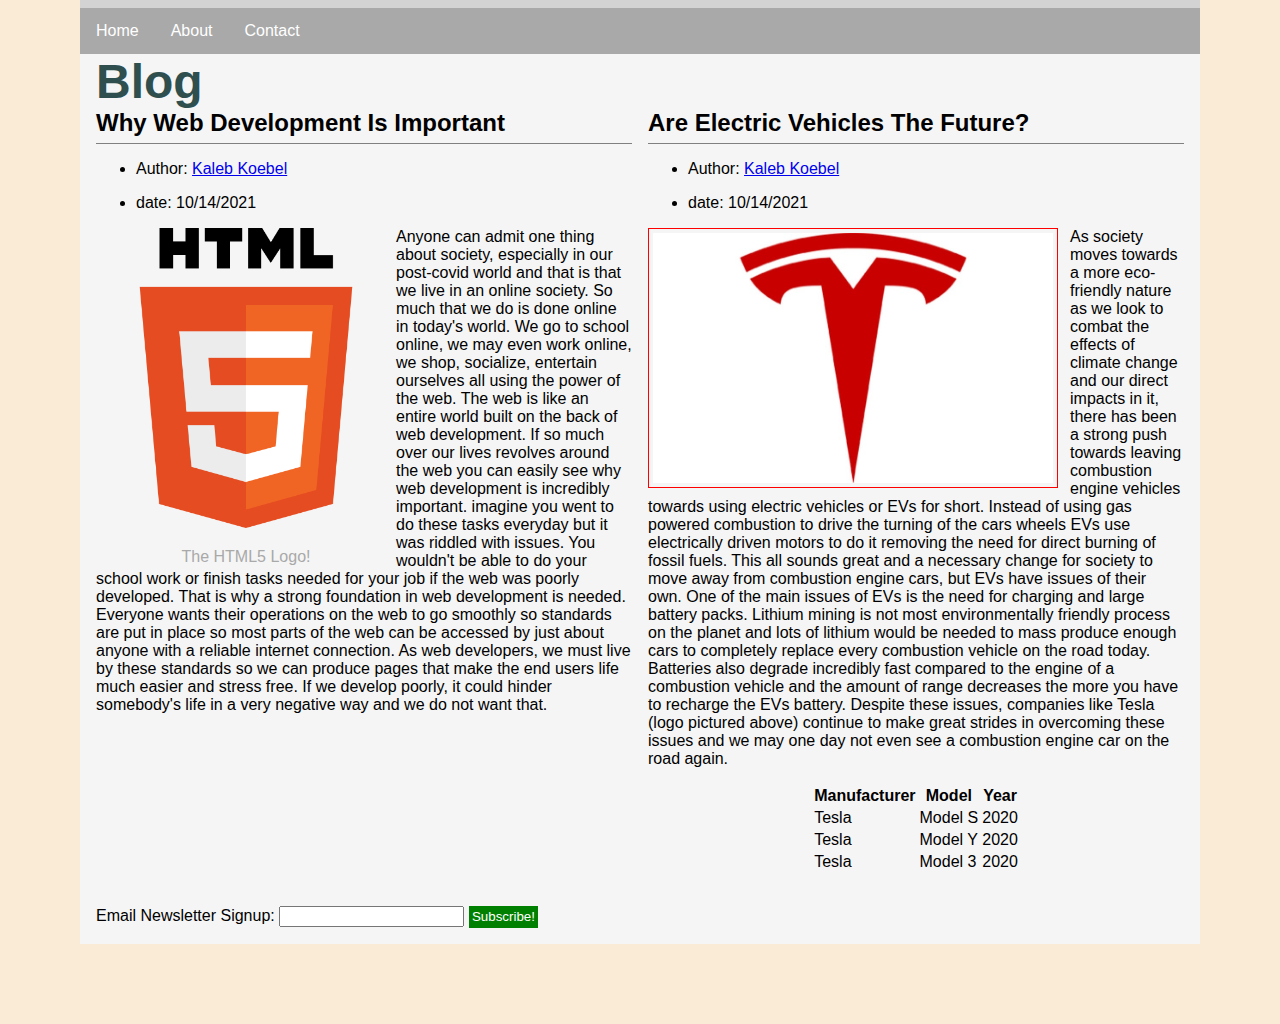
<file: index.html>
<!DOCTYPE html>
<html lang="en">
<head>
    <meta charset="UTF-8">
    <meta http-equiv="X-UA-Compatible" content="IE=edge">
    <meta name="viewport" content="width=device-width, initial-scale=1.0">
    <link rel="stylesheet" href="style.css">
    <title>MI 349 Blog</title>
</head>
<body>
    <nav class="menu">
        <ul>
            <li><a href="index.html">Home</a></li>
            <li><a href="about.html">About</a></li>
            <li><a href="contact.html">Contact</a></li>
        </ul>
      </nav>
    <header>
        <h1>Blog</h1>
    </header>
    <main>
        <article id="webdev">
            <h2>Why Web Development Is Important</h2>
            <ul class="authdate">
                <li>Author: <a href="about.html" rel="author">Kaleb Koebel</a></li>
                <li><p>date: <time datetime="2021-10-14"></time>10/14/2021</p></li>
            </ul>

            <figure><img class="article-img" src="HTML5_LOGO.png" alt="HTML5 Logo" width="300" height="300"><figcaption> The HTML5 Logo!</figcaption></figure><p>Anyone can admit one thing about society, especially in our post-covid world and that is that we live in an online society.
                 So much that we do is done online in today's world. We go to school online, we may even work online, we shop, socialize, entertain ourselves all using the power of the web. The web is like an entire world built on the back of web development.
                 If so much over our lives revolves around the web you can easily see why web development is incredibly important. imagine you went to do these tasks everyday but it was riddled with issues. You wouldn't be able to do your school work or finish tasks needed for your job if the web was poorly developed.
                 That is why a strong foundation in web development is needed. Everyone wants their operations on the web to go smoothly so standards are put in place so most parts of the web can be accessed by just about anyone with a reliable internet connection.
                 As web developers, we must live by these standards so we can produce pages that make the end users life much easier and stress free. If we develop poorly, it could hinder somebody's life in a very negative way and we do not want that.</p>
        </article>
        <article id="electricV">
            <h2>Are Electric Vehicles The Future?</h2>
            <ul class="authdate">
                <li>Author: <a href="about.html" rel="author">Kaleb Koebel</a></li>
                <li><p>date: <time datetime="2021-10-14"></time>10/14/2021</p></li>
            </ul>

            <p><img class="article-img" src="TESLA-LOGO.jpg" alt="Tesla car company logo" width="400" height="250">As society moves towards a more eco-friendly nature as we look to combat the effects of climate change and our direct impacts in it, there has been a strong push towards
                 leaving combustion engine vehicles towards using electric vehicles or EVs for short. Instead of using gas powered combustion to drive the turning of the cars wheels EVs
                 use electrically driven motors to do it removing the need for direct burning of fossil fuels. This all sounds great and a necessary change for society to move away from
                 combustion engine cars, but EVs have issues of their own. One of the main issues of EVs is the need for charging and large battery packs. Lithium mining is not most environmentally
                 friendly process on the planet and lots of lithium would be needed to mass produce enough cars to completely replace every combustion vehicle on the road today. 
                 Batteries also degrade incredibly fast compared to the engine of a combustion
                 vehicle and the amount of range decreases the more you have to recharge the EVs battery. 
                 Despite these issues, companies like Tesla (logo pictured above) continue to make great strides in overcoming these issues and we may one day not even see a combustion engine car on the road again.</p>
                 <table>
                    <tr>
                        <th>Manufacturer</th>
                        <th>Model</th>
                        <th>Year</th>
                    </tr>
                    <tr>
                        <td>Tesla</td>
                        <td>Model S</td>
                        <td>2020</td>
                    </tr>
                    <tr>
                        <td>Tesla</td>
                        <td>Model Y</td>
                        <td>2020</td>
                    </tr>
                    <tr>
                        <td>Tesla</td>
                        <td>Model 3</td>
                        <td>2020</td>
                    </tr>
                </table>
        </article>
    </main>

    <div class="email-signup">
        <form id="subscribe">
            <label for="Email">Email Newsletter Signup: </label>
            <input type="text" name="Email" id="Email">
            <input type="submit" value="Subscribe!">
        </form>
    </div>
</body>
</html>
</file>
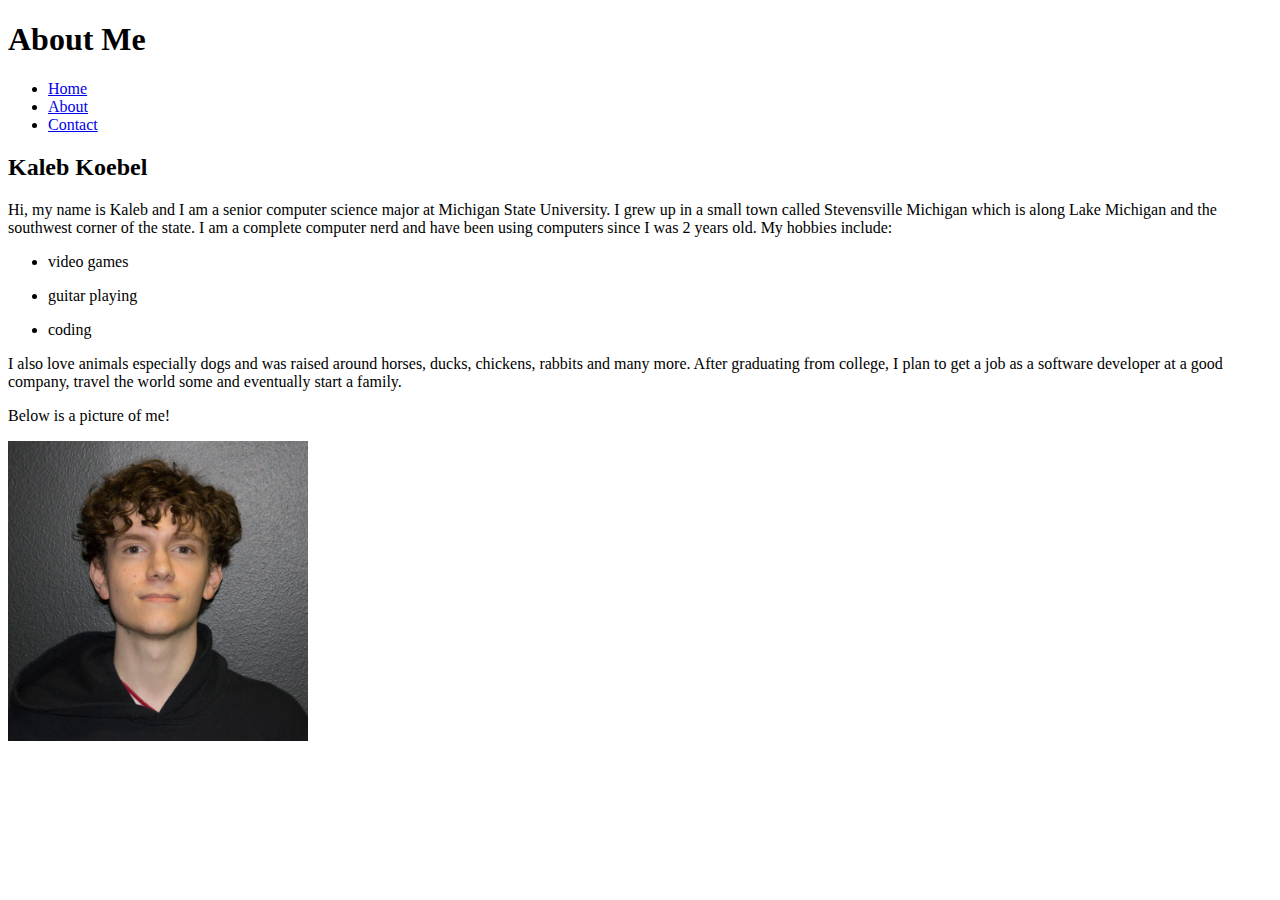
<file: about.html>
<!DOCTYPE html>
<html lang="en">
<head>
    <meta charset="UTF-8">
    <meta http-equiv="X-UA-Compatible" content="IE=edge">
    <meta name="viewport" content="width=device-width, initial-scale=1.0">
    <title>About Me</title>
</head>
<body>
    <header>
        <h1>About Me</h1>
    </header>
    <nav class="menu">
        <ul>
            <li><a href="index.html">Home</a></li>
            <li><a href="about.html">About</a></li>
            <li><a href="contact.html">Contact</a></li>
        </ul>
      </nav>
    <main>
        <article>
            <h2>Kaleb Koebel</h2>
            <p>Hi, my name is Kaleb and I am a senior computer science major at Michigan State University.
                I grew up in a small town called Stevensville Michigan which is along Lake Michigan and the southwest corner of the state.
                I am a complete computer nerd and have been using computers since I was 2 years old. My hobbies include:
            </p>
            <ul class="hobbies">
                <li><p>video games</p></li>
                <li><p>guitar playing</p></li>
                <li><p>coding</p></li>
            </ul>
            <p>I also love animals especially dogs and was raised around horses, ducks, chickens, rabbits and many more. After graduating from college,
                I plan to get a job as a software developer at a good company, travel the world some and eventually start a family.
            </p>
            <p>
                Below is a picture of me!
            </p>
            <img src="Kaleb.jpg" alt="Picture of Kaleb" width="300" height="300">
        </article>
    </main>
</body>
</html>
</file>
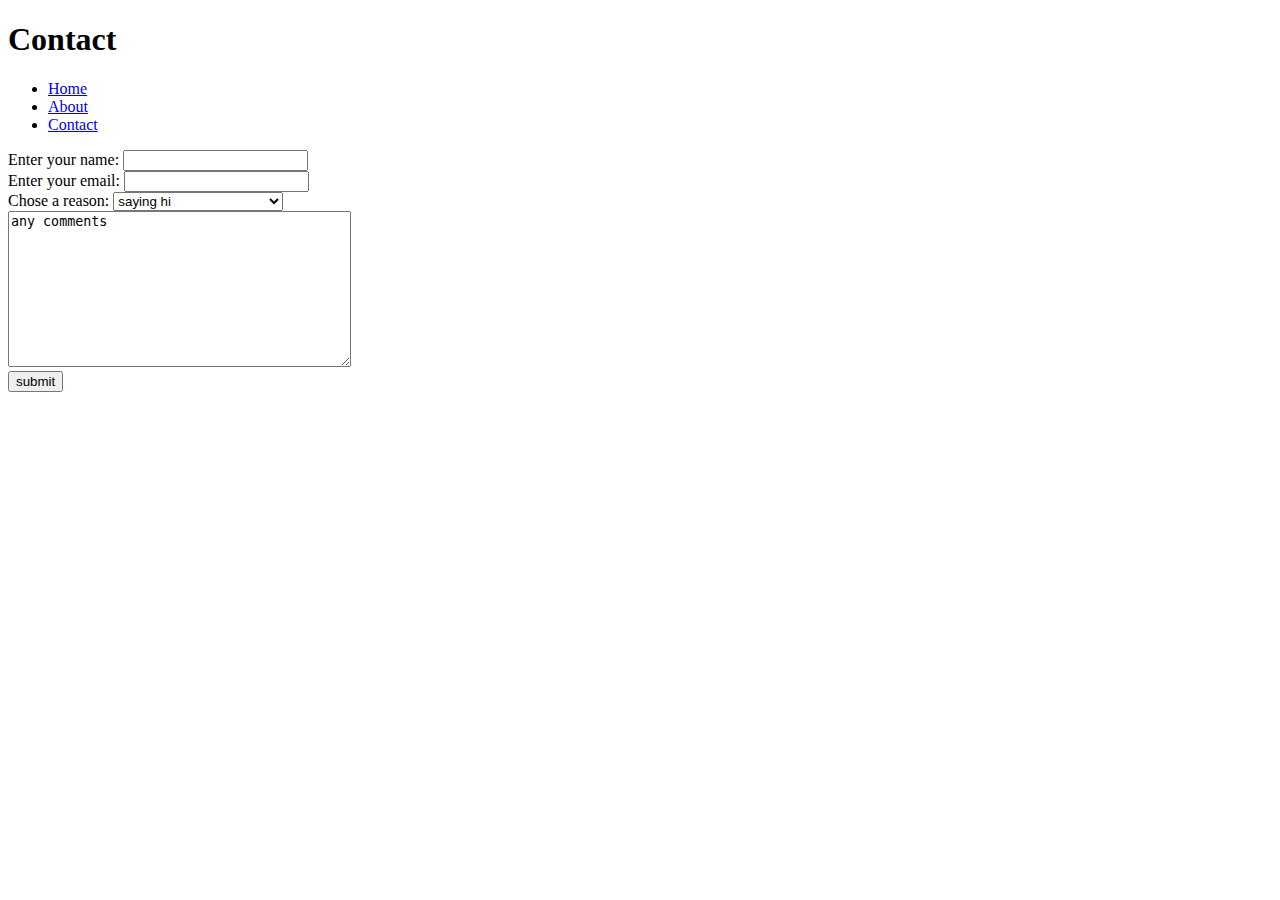
<file: contact.html>
<!DOCTYPE html>
<html lang="en">
<head>
    <meta charset="UTF-8">
    <meta http-equiv="X-UA-Compatible" content="IE=edge">
    <meta name="viewport" content="width=device-width, initial-scale=1.0">
    <title>Contact</title>
</head>
<body>
    <header>
        <h1>Contact</h1>
    </header>
    <nav class="menu">
        <ul>
          <li><a href="index.html">Home</a></li>
          <li><a href="about.html">About</a></li>
          <li><a href="contact.html">Contact</a></li>
        </ul>
      </nav>
    <main>
        <form>
            <div>
                <label for="name">Enter your name: </label>
                <input name="name" id ="name">
            </div>
            <div>
                <label for="email">Enter your email: </label>
                <input name="email" id ="email">
            </div>
            <div>
                <label for="reason">Chose a reason: </label>
                <select id="reason" name="reason">
                    <option value="hi">saying hi</option>
                    <option value="contractor">looking for a contractor</option>
                    <option value="interview">interested in an interview</option>
                </select>
            </div>
            <div>
                <textarea name="comment" rows="10" cols="40">any comments</textarea>
            </div>
            <input type="submit" value="submit">
        </form>
    </main>
</body>
</html>
</file>
<file: style.css>
html {
    background-color: antiquewhite;
}

body {
    background-color: whitesmoke;
    margin: 5em;
    border-top: 0.5em solid lightgray;
    margin-top: 0em;
    font-family: Arial, Helvetica, sans-serif;

}

h1 {
    font-size: 3em;
    margin-top: 0em;
    margin-bottom: 0em;
    color: darkslategray;
}

h2 {
    font-size: 1.5em;
    border-bottom: thin solid gray;
    margin-bottom: 0em;
    padding-bottom: 0.25em;
    margin-top: 0em;
}

.menu {
    color: gray;
    list-style-type: none;
    margin: 0;
    padding: 0;
    position: sticky;
    top: 0;
    left: 0;
    padding: 0;
}

.menu li{
    float: left;
}

.menu li a{
    display: block;
    color: white;
    text-align: center;
    padding: 14px 16px;
    text-decoration: none;
}


.menu ul{
    list-style-type: none;
    margin: 0;
    padding: 0;
    overflow: hidden;
    background-color: darkgray;
}

.menu li a:hover{
    background-color: darkgreen;
}

a:visited {
    color: darkgreen;
}

a[href$=".html"] {
    font-family: 'Segoe UI', Tahoma, Geneva, Verdana, sans-serif;
  }

#electricV {
    flex: 50%;
}

#webdev {
    flex: 50%;
    padding-right: 1em;
}

table {
    margin-left: auto;
    margin-right: auto;
}

#subscribe input[type="submit"] {
    background-color: green;
    border: none;
    padding: 0.25em;
    color: white;
}

img[src="TESLA-LOGO.jpg"] {
    border:thin solid red;
    padding: 0.25em;
    float: left;
    margin-right: 0.75em;
}

figure {
    float: left;
    margin: 0;
}   

main {
    padding: 1em;
    padding-top: 0em;
    display: flex;
}

header {
    padding-left: 1em;
    padding-right: 1em;
}

.contact {
    padding-top: 1em;
}

form.contact div {
    margin-top: 0.5em;
}

.email-signup {
    padding: 1em;
}

figcaption {
    margin-top: 1em;
    color: darkgrey;
    font-size: 1em;
    text-align: center;
}

@media (max-width: 400px) {
    main {
        display: inline;
        margin: 0 auto;
    }

    #electricV {
        flex: auto;
    }
    
    #webdev {
        flex: auto;
        padding-right: 0;
    }

    img {
        width: 100%;

    }
}

@media (max-width: 900px) {
    main {
        display: inline;
        margin: 0 auto;
    }

    #electricV {
        flex: auto;
    }
    
    #webdev {
        flex: auto;
        padding-right: 0;
    }

    img {
        width: 100%;

    }
}
</file>
